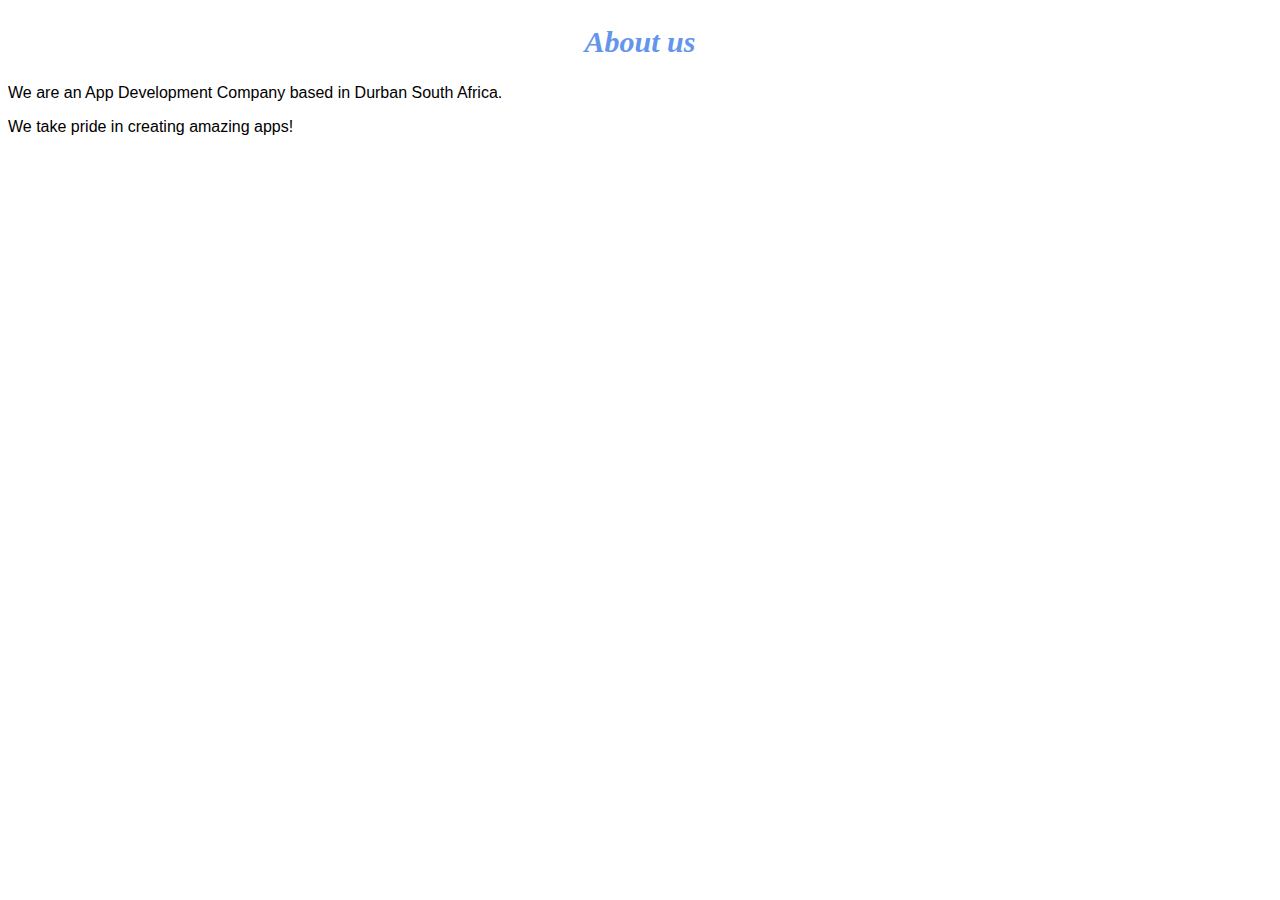
<file: about.html>
<!DOCTYPE html>
<html>
    <head>
        <link rel="stylesheet" href="style.css">
    </head>
    <body>
        <h2>About us</h2>
        <p>We are an App Development Company based in Durban South Africa.</p>
        <p>We take pride in creating amazing apps!</p>
            
        
    </body>
</html>
</file>
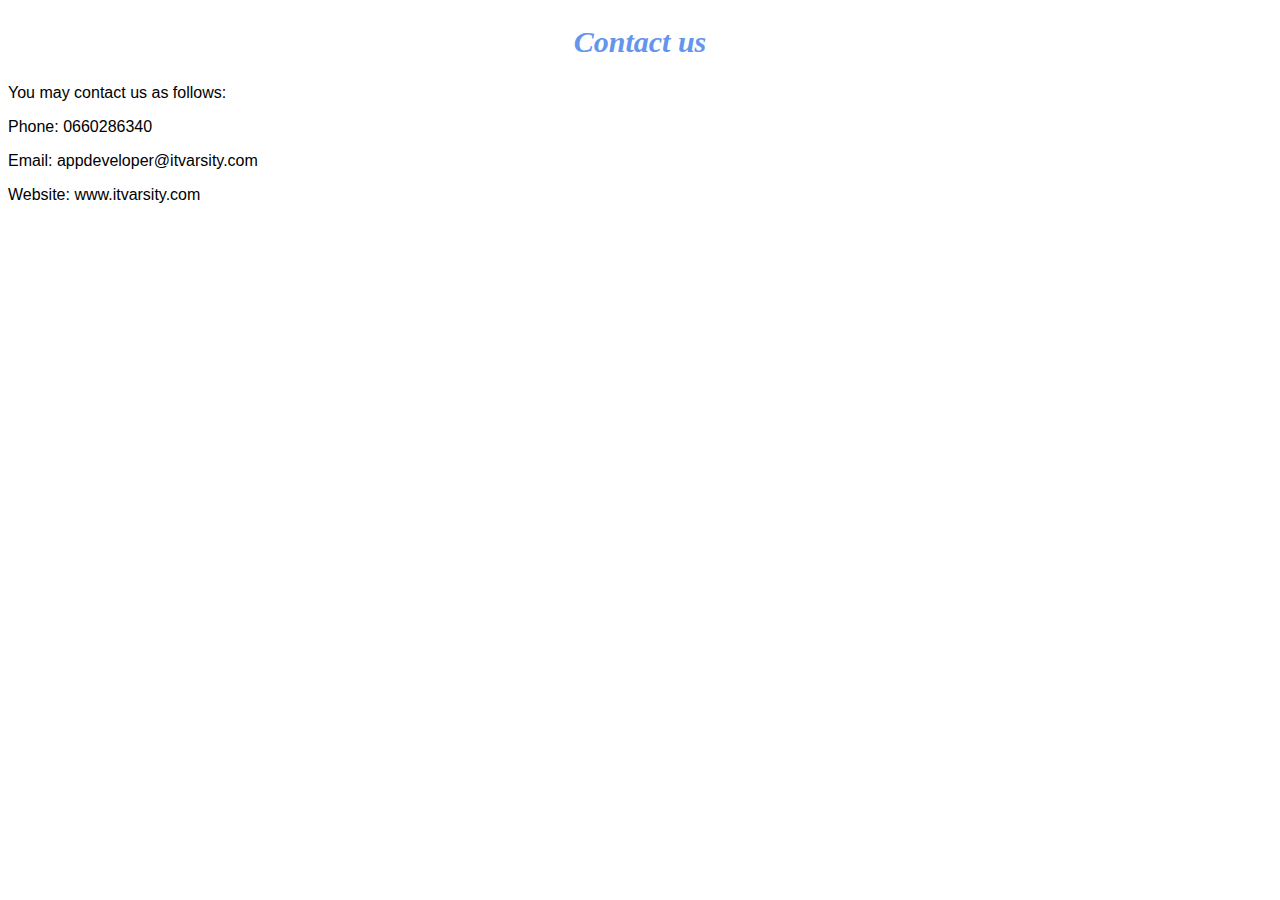
<file: contact.html>
<!DOCTYPE html>
<html>
    <head>
        <link rel="stylesheet" href="style.css">
    </head>
    <body>
        <h2>Contact us</h2>
        <p>You may contact us as follows:</p>
        <p>Phone: 0660286340</p>
        <p>Email: appdeveloper@itvarsity.com</p>
        <p>Website: www.itvarsity.com</p>
  </body>
</html>
</file>
<file: style.css>
.gallery img{
    width: 100%;
}

h2{
    font-family: Impact, fantasy;
    text-align: center;
    font-size: 30px;
    color: cornflowerblue;
    font-style: italic;
}

h4{
    font-family: Impact, fantasy;
    font-size: 20px;
    font-style: italic;
    color: cornflowerblue;
}

p{
    font-family: Helvetica, sans-serif;
}

#menu a{
    color: #ffffff;
    font-family: Helvetica, sans-serif;
    font-size: 18px;
    text-decoration: none;
    font-weight: 800px;

    padding-left: 20px;
    padding-right: 20px;
}
#menu a:hover{
    color: #5077bd;
}
</file>
